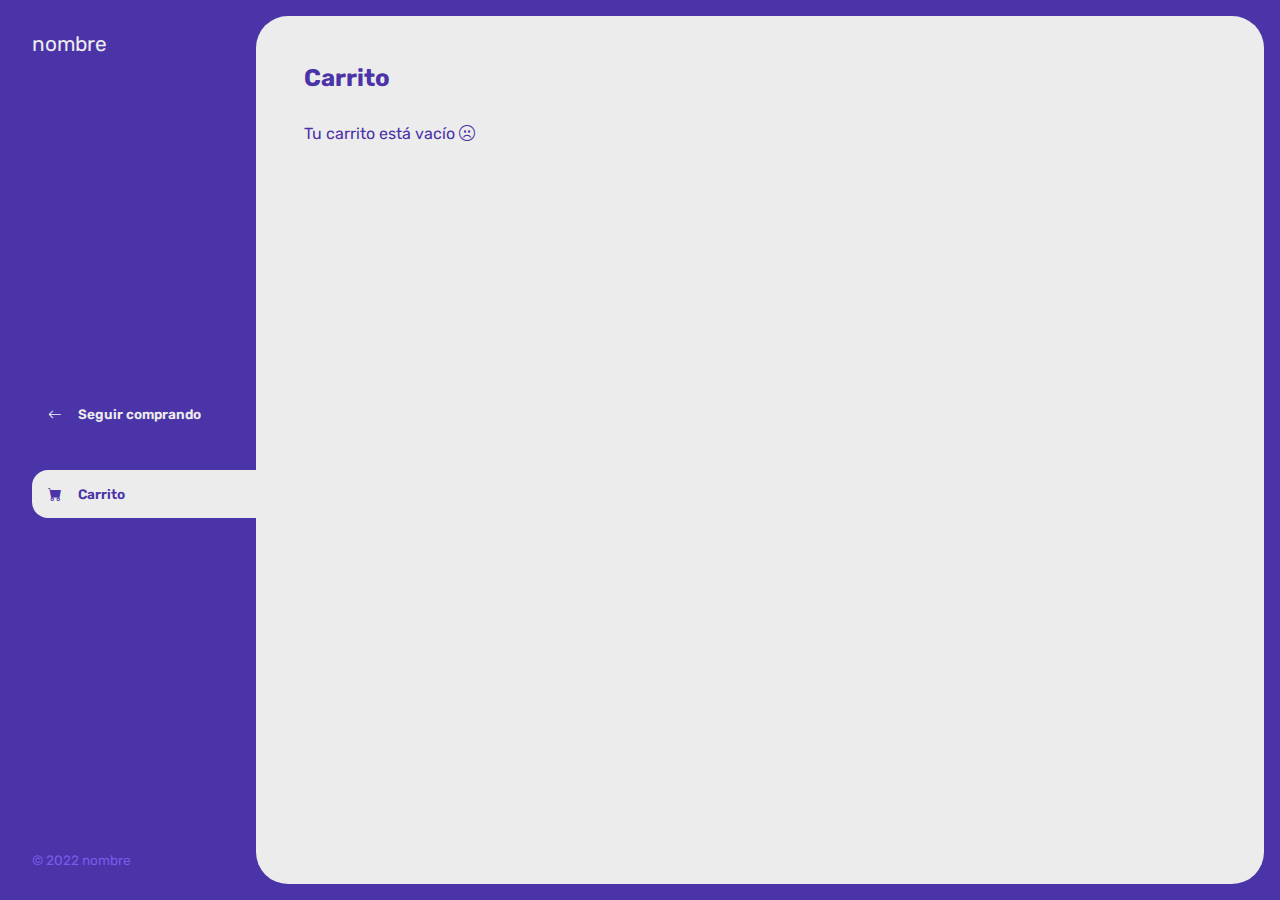
<file: carrito.html>
<!DOCTYPE html>
<html lang="en">
<head>
    <meta charset="UTF-8">
    <meta http-equiv="X-UA-Compatible" content="IE=edge"
    <meta name="viewport" content="width=device-width, initial-scale=1.0">
    <title>Document</title>
    <link rel="stylesheet" href="https://cdn.jsdelivr.net/npm/bootstrap-icons@1.11.3/font/bootstrap-icons.min.css">
    <link rel="stylesheet" href="./css/main.css">
</head>
<body>

    <div class="wrapper">
        <aside>
            <header>
                <h1 class="logo">nombre</h1>
            </header>
            <nav>
                <ul>
                    <li>
                        <a class="boton-menu boton-volver" href="./index.html">
                            <i class="bi bi-arrow-left"></i></i>Seguir comprando
                        </a>
                    </li>
                    <li>
                        <a class="boton-menu boton-carrito active" href="./carrito.html">
                            <i class="bi bi-cart-fill"></i>Carrito 
                        </a>
                    </li>
                </ul>
            </nav>
            <footer>
                <p class="texto-footer">© 2022 nombre</p>
            </footer>
        </aside>
        <main>
            <h2 class="titulo-principal">Carrito</h2>
            <div class="contenedor-carrito">
                <p id="carrito-vacio" class="carrito-vacio">Tu carrito está vacío <i class="bi bi-emoji-frown"></i></p>

                <div id="carrito-productos" class="carrito-productos disabled">
                    <!-- Esto se completa con JS-->                    
                </div>
                

                <div id="carrito-acciones" class="carrito-acciones disabled">
                    <div class="carrito-acciones-izquierda">
                        <button id="carrito-acciones-vaciar" class="carrito-acciones-vaciar">Vaciar carrito</button>
                    </div>
                    <div class="carrito-acciones-derecha">
                        <div class="carrito-acciones-total">
                            <p>Total: </p>
                            <p id="total">$0</p>
                        </div>
                        <button id="carrito-acciones-comprar" class="carrito-acciones-comprar">COMPRAR AHORA</button>
                    </div>
                </div>
                <p id="carrito-comprado" class="carrito-comprado disabled">Muchas gracias por su compra <i class="bi bi-emoji-laughing"></i></p>

            </div>

        </main>
    </div>


    <script src="./js/carrito.js"></script>
</body>
</html>
</file>
<file: css/main.css>
@import url('https://fonts.googleapis.com/css2?family=Inter:wght@200&family=Rubik:ital,wght@0,300..900;1,300..900&display=swap');

:root{
    --clr-main: #4b33a8;
    --clr-main-light: #785ce9;
    --clr-white: #ececec;
    --clr-gray: #e2e2e2;
    --clr-red: #961818;
}

* {
    margin: 0;
    padding: 0;
    box-sizing: border-box;
    font-family: 'Rubik', sans-serif;
}

h1, h2, h3, h4, h5, h6, p, a, input, textarea, ul{
    margin: 0;
    padding: 0;
}

ul {
    list-style-type: none;
}

a {
    text-decoration: none;
}

.wrapper{
    display: grid;
    grid-template-columns: 1fr 4fr;
    background-color: var(--clr-main);
}

aside {
    padding: 2rem;
    padding-right: 0;
    color: var(--clr-white);
    position: sticky;
    top: 0;
    height: 100vh;
    display: flex;
    flex-direction: column;
    justify-content: space-between;
}

.logo{
    font-weight: 400;
    font-size: 1.3rem;
}

.menu {
    display: flex;
    flex-direction: column;
    gap: .5rem;
}

.boton-menu {
    background-color: transparent;
    border: 0;
    color: var(--clr-white);
    cursor: pointer;
    display: flex;
    align-items: center;
    gap: 1rem;
    font-weight: 600;
    padding: 1rem;
    font-size: .85rem;
    width: 100%;
}

.boton-menu.active {
    background-color: var(--clr-white);
    color: var(--clr-main);
    border-top-left-radius: 1rem;
    border-bottom-left-radius: 1rem;
    position: relative;
}

.bi-hand-index-fill, .bi-hand-index {
    transform: rotateZ(90deg);
}

.boton-carrito {
    margin-top: 2rem;
}

.numero {
    background-color: var(--clr-white);
    color: var(--clr-main);
    padding: .15rem .25rem;
    border-radius: .25rem;
}

.boton-carrito.active .numero {
    background-color: var(--clr-main);
    color: var(--clr-white);

}

.texto-footer {
    color: var(--clr-main-light);
    font-size: .85rem;
}

main {
    background-color: var(--clr-white);
    margin: 1rem;
    margin-left: 0;
    border-radius: 2rem;
    padding: 3rem;
}

.titulo-principal {
    color: var(--clr-main);
    margin-bottom: 2rem;
}

.contenedor-productos {
    display: grid;
    grid-template-columns: repeat(4, 1fr);
    gap: 1rem;
}

.producto-imagen {
    max-width: 100%;
    border-radius: 1rem;
}

.producto-detalle {
    background-color: var(--clr-main);
    color: var(--clr-white);
    padding: .5rem;
    border-radius: 1rem;
    margin-top: -2rem;
    position: relative;
    text-align: center;
    display: flex;
    flex-direction: column;
    gap: .25rem;
}

.producto-nombre {
    font-size: 1rem;
}

.producto-agregar {
    border: 0;
    background-color: var(--clr-white);
    color: var(--clr-main);
    padding: .4rem;
    text-transform: uppercase;
    border-radius: 2rem;
    cursor: pointer;
    border: 2px solid var(--clr-white);
    transition: background-color .2s, color .2s;
}

.producto-agregar:hover {
    background-color: var(--clr-main);
    color: var(--clr-white);
}

/** CARRITO **/

.contenedor-carrito {
    display: flex;
    flex-direction: column;
    gap: 1.5rem;
}

.carrito-vacio, .carrito-comprado {
    color: var(--clr-main);
}

.carrito-productos {
    display: flex;
    flex-direction: column;
    gap: 1rem;
}

.carrito-producto {
    display: flex;
    justify-content: space-between;
    align-items: center;
    background-color: var(--clr-gray);
    color: var(--clr-main);
    padding: .5rem;
    padding-right: 1.5rem;
    border-radius: 1rem;
}

.carrito-producto-imagen {
    width: 4rem;
    border-radius: 1rem;


}

.carrito-producto small {
    font-size: .75rem;
}

.carrito-producto-eliminar {
    border: 0;
    background-color: transparent;
    color: var(--clr-red);
    cursor: pointer;

}

.carrito-acciones {
    display: flex;
    justify-content: space-between;
}

.carrito-acciones-vaciar {
    border: 0;
    background-color: var(--clr-gray);
    padding: 1rem;
    border-radius: 1rem;
    color: var(--clr-main);
    text-transform: uppercase;
    cursor: pointer;
}

.carrito-acciones-derecha {
    display: flex;
}

.carrito-acciones-total {
    display: flex;
    background-color: var(--clr-gray);
    padding: 1rem;
    color: var(--clr-main);
    text-transform: uppercase;
    border-top-left-radius: 1rem;
    border-bottom-left-radius: 1rem;
    gap: .75rem;
}

.carrito-acciones-comprar {
    border: 0;
    background-color: var(--clr-main);
    padding: 1rem;
    color: var(--clr-white);
    text-transform: uppercase;
    cursor: pointer;
    border-top-right-radius: 1rem;
    border-bottom-right-radius: 1rem;
}

.disabled {
    display: none;

}
</file>
